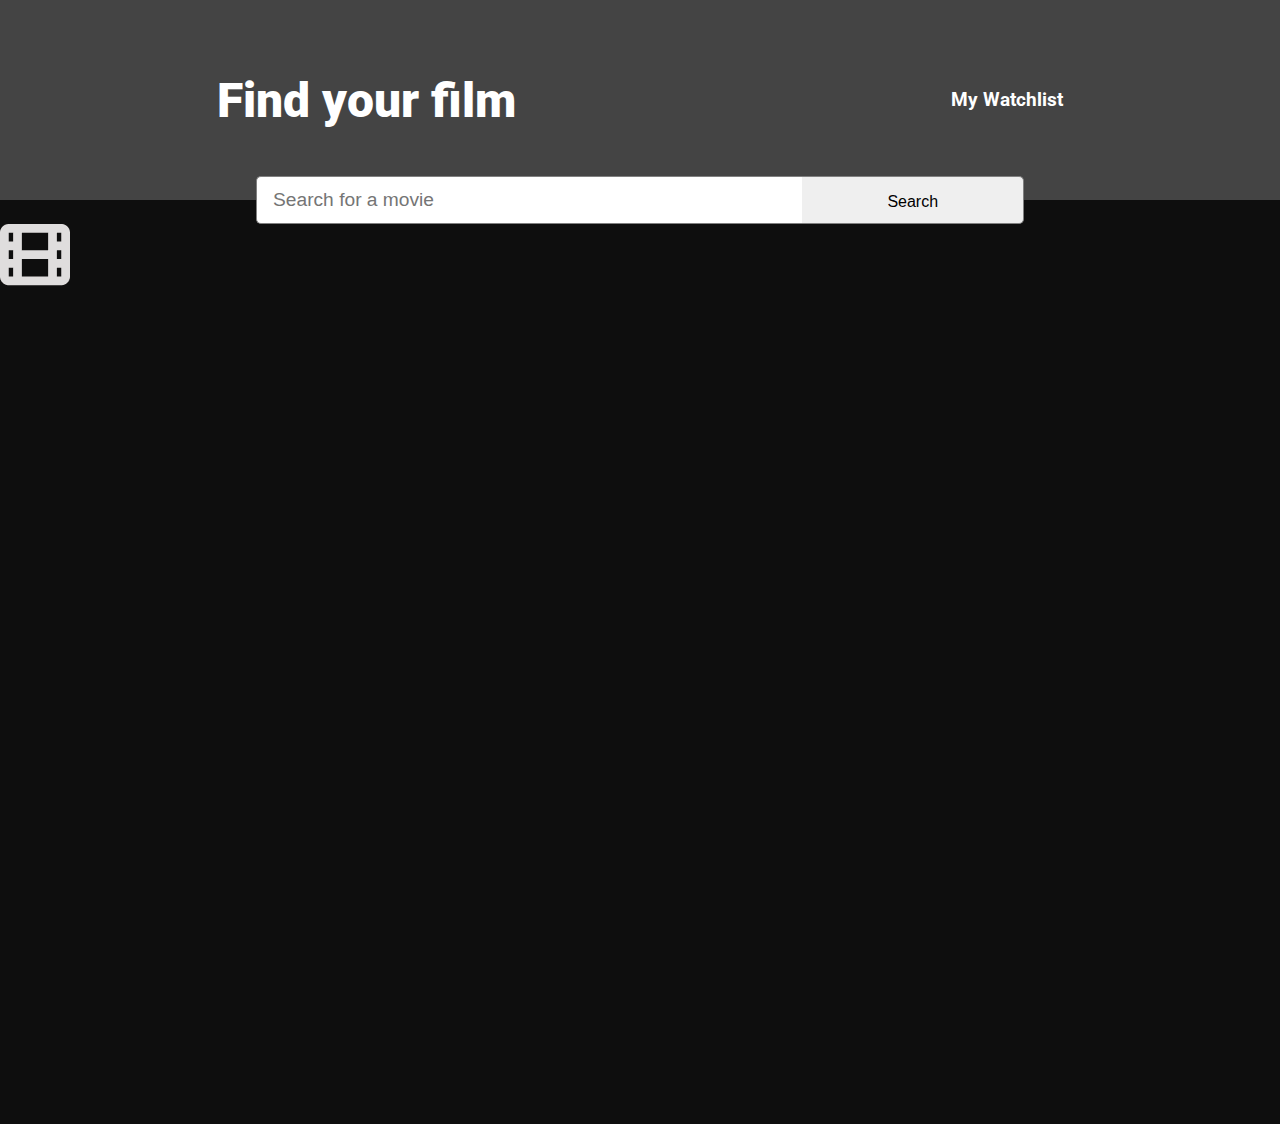
<file: index.html>
<!DOCTYPE html>
<html>
    <head>
        <title>Movie Watchlist</title>
        <link rel="preconnect" href="https://fonts.googleapis.com">
        <link rel="preconnect" href="https://fonts.gstatic.com" crossorigin>
        <link href="https://fonts.googleapis.com/css2?family=Roboto:wght@400;700;900&display=swap" rel="stylesheet">
        <link rel="stylesheet" href="index.css">
    </head>
    <body>
        <header>
            <h1 id="title">Find your film</h1>
            <h3><a href="watchlist.html" id="watchlist">My Watchlist</a></h3>
        </header>
        <form id="search">
            <input type="text" id='search-movie' placeholder="Search for a movie">
            <button>Search</button>
        </form>
        <main id="movies-results">
            <div class="explore">               
                <img src="img/movie.png" alt="movie icon"> 
            </div>           
        </main>
        <script src="index.js" type="module"></script>
    </body>
</html>
</file>
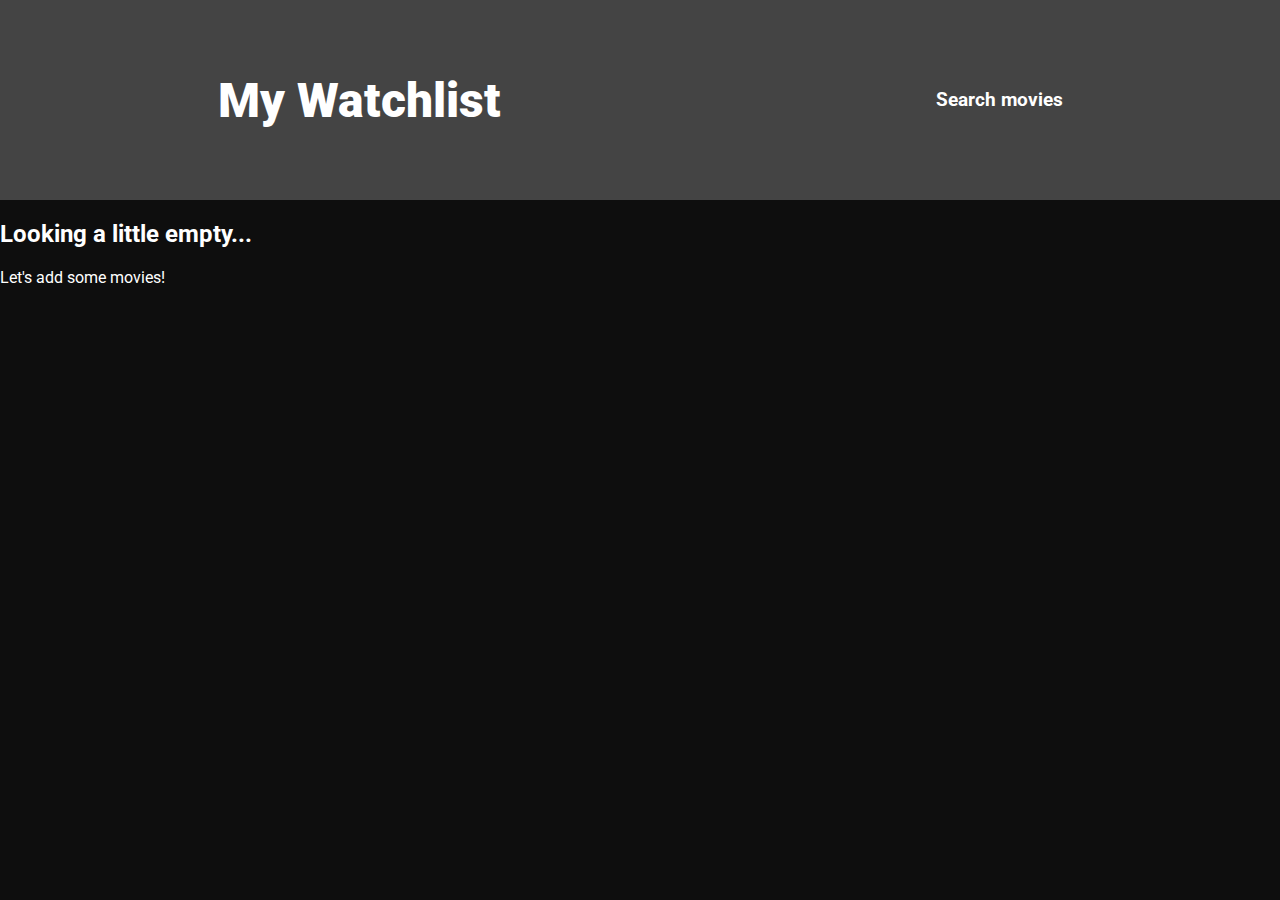
<file: watchlist.html>
<!DOCTYPE html>
<html>
    <head>
        <title>Movie Watchlist</title>
        <link rel="preconnect" href="https://fonts.googleapis.com">
        <link rel="preconnect" href="https://fonts.gstatic.com" crossorigin>
        <link href="https://fonts.googleapis.com/css2?family=Roboto:wght@400;700;900&display=swap" rel="stylesheet">
        <link rel="stylesheet" href="index.css">
    </head> 
    <body>
        <header>
            <h1 id="title">My Watchlist</h1>
            <h3><a href="index.html" id="watchlist">Search movies</a></h3>
        </header>        
        <main class="initial" id="watch">
        
        </main>
        <script src="watchlist.js" type="module"></script>
    </body>
</html>
</file>
<file: index.css>
html, body{
    margin: 0;
    padding: 0;
    font-family: 'Roboto', sans-serif;
    background-color: #0e0e0e;
    
}
header{
    display: flex;
    justify-content: space-around;
    align-items: center;
    height: 200px;
    color: white;
    background-image: url("https://images.unsplash.com/photo-1628432136678-43ff9be34064?ixlib=rb-1.2.1&ixid=MnwxMjA3fDB8MHxwaG90by1wYWdlfHx8fGVufDB8fHx8&auto=format&fit=crop&w=1563&q=80");
    background-color: #444;
    background-blend-mode: multiply;
    background-size: cover;
    background-position-y: 25%;
   
}

#title{
    font-weight: 900;
    font-size: 3em;
}
#movies-results{
   
}
#search{
    display: flex;
    height: 3rem;
    margin: -1.5rem auto 0px;
    width: 60%;
}
#search input{
    width: 70%;
    font-size: 1.2em;
    border: none;
    padding: 1rem;
    border-top-left-radius: 5px;
    border-bottom-left-radius: 5px;
    border: 1px solid gray;
    border-right: none;
}
#search button{
    width: 30%;
    padding: 1rem;
    border: none;
    font-size: 1em;
    cursor: pointer;
    border-top-right-radius: 5px;
    border-bottom-right-radius: 5px;
    border: 1px solid gray;
    border-left: none;
}
a{
    text-decoration: none;
    color: white    
}
.explore{
    height: 100vh;
    align-items: center;
    text-align: center;


}
.movie{
    display: flex;
    margin: 0 auto;
    width: 90%;  
    height: 300px;
    border: 1px solid white; 
    color: white;
}
.movie:first-of-type{    
    padding-top: 1em;
 
}
.poster{
    width: 100px;
    height: 150px;
    margin: 0.5em 0em 0em 1em;
}
.title{
    display: flex;
    flex-direction: column;
    margin: 1em;    
    overflow: hidden;
    border: 1px solid black;
    
}

.title-wrapper{
    display: flex;
    justify-content: flex-start;        
    border: 1px solid red;   
}
#rating{
    margin-left: .5rem;
    margin-top: 1.2rem;
}
.meta{
    display: flex;
    justify-content: space-evenly;
    align-items: center;
    margin: 0em 1em .5em 0em;
    border: 1px solid purple;
}
.description{
    max-height: 80px;
    text-overflow: ellipsis;
    overflow: hidden;
    border: 1px solid green;
    margin: 0em 1em .5em 0em;
}
.watchlist{
    display: flex;
   
}

img{
    display: block;
}
.addWatch,
.minusWatch{
    width: 16px;
    height: 16px;
    margin: 1em; 
}
.initial{
    color: white;
}
</file>
